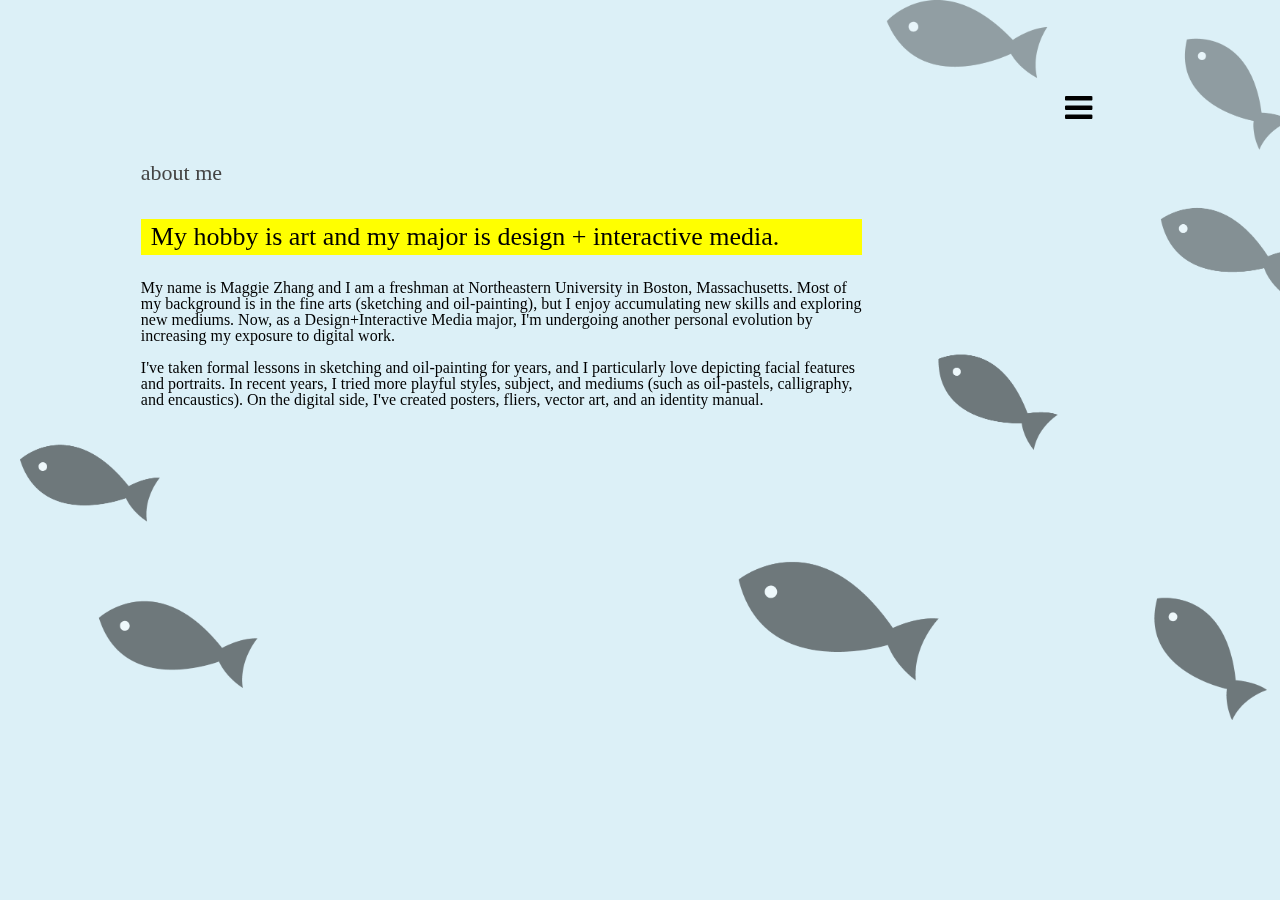
<file: about.html>
<!DOCTYPE html>
<html lang="en">

   <head>
      <meta charset="utf-8">
      <title>Mista Fish | About</title>
      <link rel="stylesheet" href="css/main.css">
      <link rel="stylesheet" href="https://maxcdn.bootstrapcdn.com/font-awesome/4.4.0/css/font-awesome.min.css">
   </head>

   <body class="about">
      <main>
         <h2>about me</h2>
         <h1>My hobby is art and my major is design + interactive media.</h1>
         <p>My name is Maggie Zhang and I am a freshman at Northeastern University in Boston, Massachusetts.  Most of my background is in the fine arts (sketching and oil-painting), but I enjoy accumulating new skills and exploring new mediums.  Now, as a Design+Interactive Media major, I'm undergoing another personal evolution by increasing my exposure to digital work.<br><br>I've taken formal lessons in sketching and oil-painting for years, and I particularly love depicting facial features and portraits. In recent years, I tried more playful styles, subject, and mediums (such as oil-pastels, calligraphy, and encaustics).  On the digital side, I've created posters, fliers, vector art, and an identity manual.</p>
      </main>
      <nav>
         <i class="fa fa-bars fa-2x"></i>
         <ul>
            <li><a href="index.html">Home</a></li>
            <li><a href="about.html">About Me</a></li>
            <li><a href="artwork.html">Artwork</a></li>
            <li><a href="design.html">Graphic Design</a></li>
            <li><a href="misc.html">Miscellaneous</a></li>
            <li><a href="contact.html">Contact</a></li>
         </ul>
      </nav>
      <div class=waves2>
            <img src = "img/waves2.png" alt=""/>
      </div>
   </body>
</html>
</file>
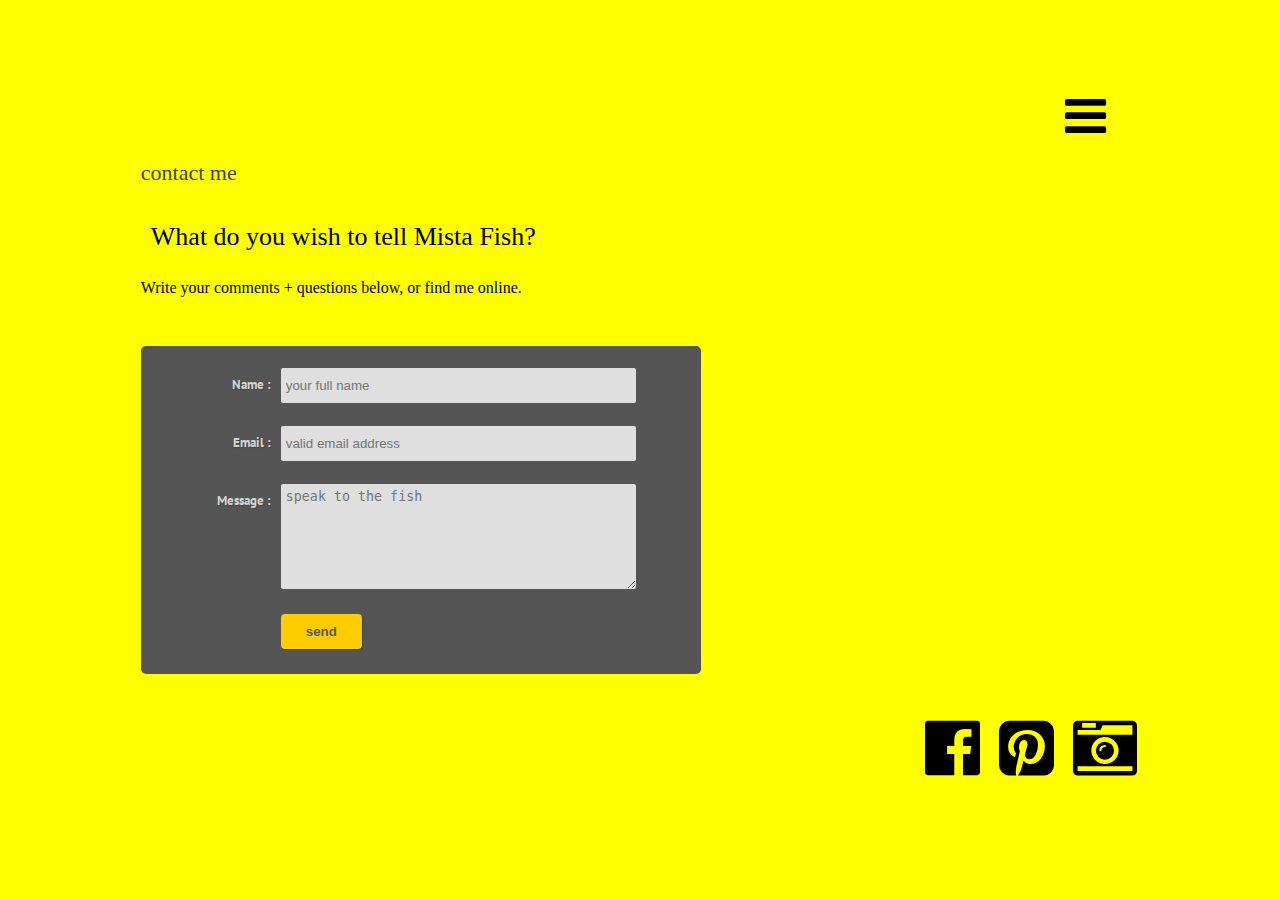
<file: contact.html>
<!DOCTYPE html>
<html lang="en">

   <head>
      <meta charset="utf-8">
      <title>Mista Fish Designs | Contact</title>
      <link rel="stylesheet" href="css/main.css">
      <link rel="stylesheet" href="https://maxcdn.bootstrapcdn.com/font-awesome/4.4.0/css/font-awesome.min.css">
   </head>

   <body class="contact">
      <main>
         <h2>contact me</h2>
         <h1>What do you wish to tell Mista Fish?</h1>
         <p>Write your comments + questions below, or find me online.</p>
      </main>
      <nav>
         <i class="fa fa-bars fa-3x"></i>
         <ul>
            <li><a href="index.html">Home</a></li>
            <li><a href="about.html">About Me</a></li>
            <li><a href="artwork.html">Artwork</a></li>
            <li><a href="print.html">Print Work</a></li>
            <li><a href="digital.html">Digital Work</a></li>
            <li><a href="misc.html">Miscellaneous</a></li>
            <li><a href="contact.html">Contact Me</a></li>
         </ul>
      </nav>
      <form action="" method="post" class="dark-matter">
         <label>
            <span>Name :</span>
            <input id="name" type="text" name="name" placeholder="your full name" />
         </label>

         <label>
            <span>Email :</span>
            <input id="email" type="email" name="email" placeholder="valid email address" />
         </label>

         <label>
            <span>Message :</span>
            <textarea id="message" name="message" placeholder="speak to the fish"></textarea>
         </label>

         <label>
            <span>&nbsp;</span>
            <input type="button" class="button" value="send" />
         </label>
      </form>

      <div class="icons">
         <i class="fa fa-facebook-official fa-4x"></i>
         <i class="fa fa-pinterest-square fa-4x"></i>
         <i class="fa fa-camera-retro fa-4x"></i>
      </div>
   </body>
</html>
</file>
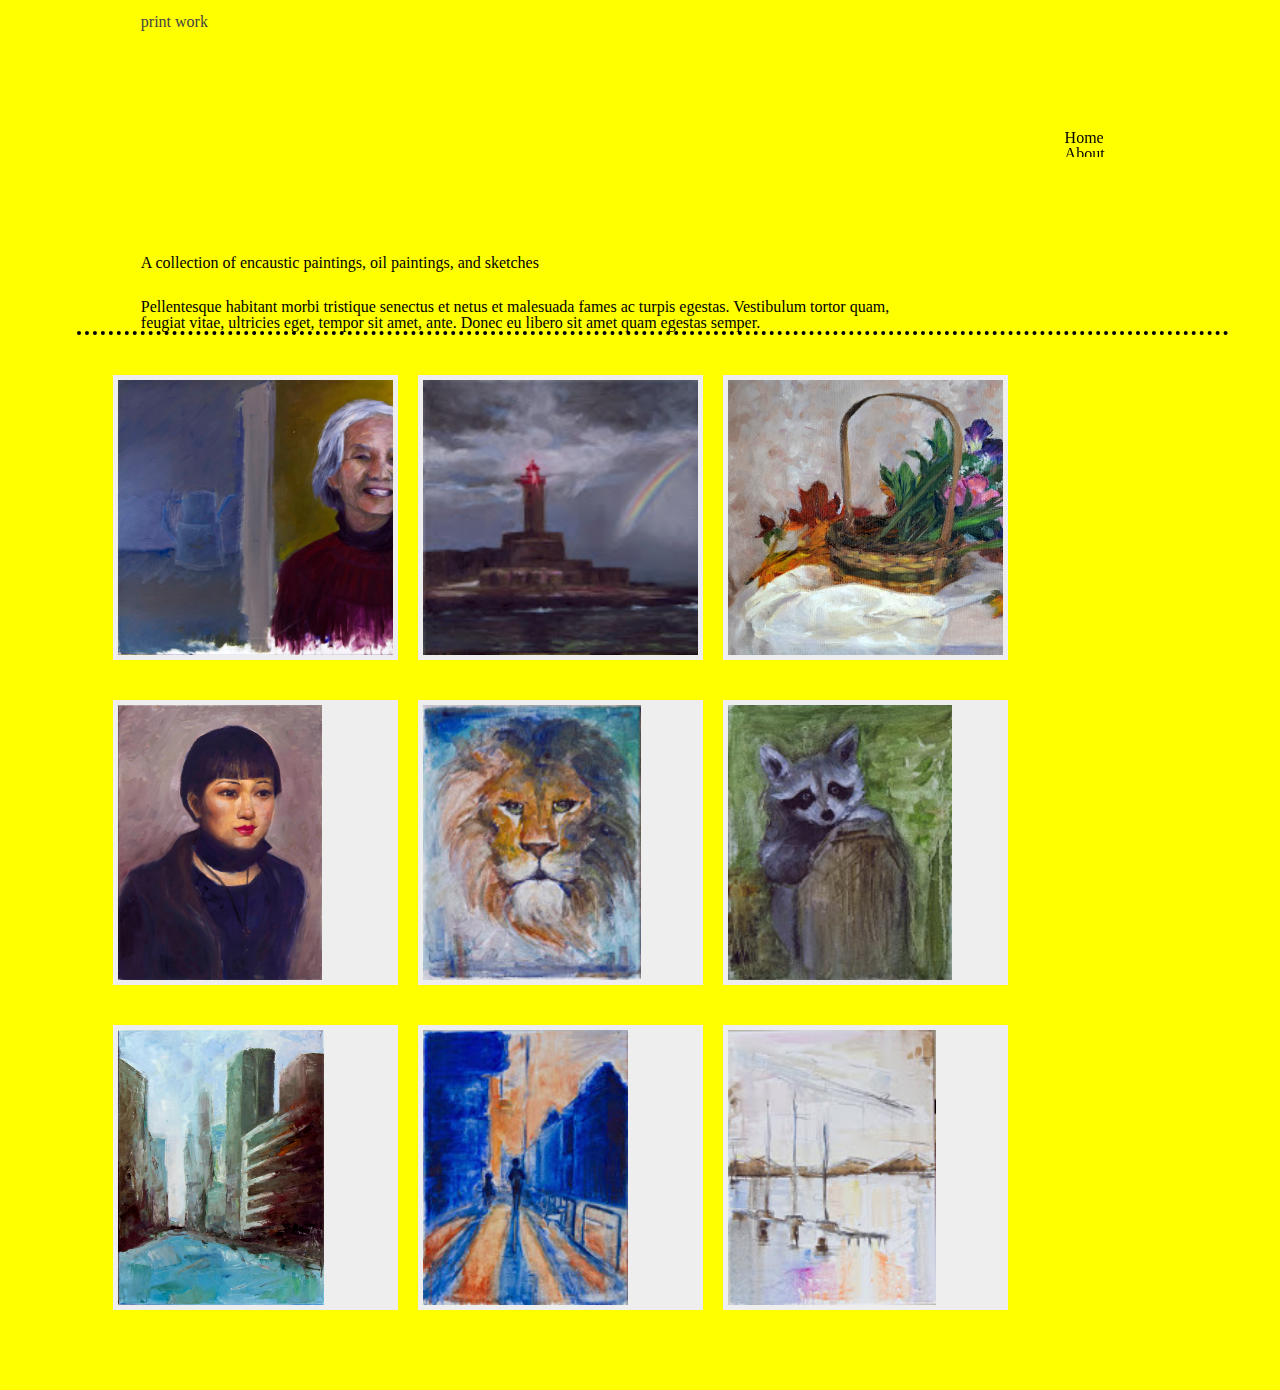
<file: print.html>
<!DOCTYPE html>
<html lang="en">

   <head>
      <meta charset="utf-8">
      <title>Mista Fish Designs | Print</title>
      <link rel="stylesheet" href="css/main.css">
   </head>

   <body class="print">
      <main>
         <h2>print work</h2>
         <h1>A collection of encaustic paintings, oil paintings, and sketches</h1>
         <p>Pellentesque habitant morbi tristique senectus et netus et malesuada fames ac turpis egestas. Vestibulum tortor quam, feugiat vitae, ultricies eget, tempor sit amet, ante. Donec eu libero sit amet quam egestas semper.</p>
      </main>
      <nav>
         <ul>
            <li><a href="index.html">Home</a></li>
            <li><a href="about.html">About Me</a></li>
            <li><a href="print.html">Print Work</a></li>
            <li><a href="digital.html">Digital Work</a></li>
            <li><a href="misc.html">Miscellaneous</a></li>
            <li><a href="contact.html">Contact</a></li>
         </ul>
      </nav>

      <section>
         <div class= "thumbnail" style="overflow:hidden">
            <img src = "img/grandma.jpg" alt=""/>
         </div>
         <div class= "thumbnail" style="overflow:hidden">
            <img src = "img/lighthouse.jpg" alt=""/>
         </div>
         <div class= "thumbnail" style="overflow:hidden">
            <img src = "img/flowers.jpg" alt=""/>
         </div>

         <div class= "thumbnail" style="overflow:hidden">
            <img src = "img/portrait.jpg" alt=""/>
         </div>
         <div class= "thumbnail" style="overflow:hidden">
            <img src = "img/lion.jpg" alt=""/>
         </div>
         <div class= "thumbnail" style="overflow:hidden">
            <img src = "img/racoon.jpg" alt=""/>
         </div>

         <div class= "thumbnail" style="overflow:hidden">
            <img src = "img/city.jpg" alt=""/>
         </div>
         <div class= "thumbnail" style="overflow:hidden">
            <img src = "img/electric.jpg" alt=""/>
         </div>
         <div class= "thumbnail" style="overflow:hidden">
            <img src = "img/lake.jpg" alt=""/>
         </div>
      </section>

   </body>
</file>
<file: css/main.css>
/* http://meyerweb.com/eric/tools/css/reset/
   v2.0 | 20110126
   License: none (public domain)
*/
@import url("http://fonts.googleapis.com/css?family=Josefin+Sans:700|Arvo:700|PT+Sans");
html, body, div, span, applet, object, iframe,
h1, h2, h3, h4, h5, h6, p, blockquote, pre,
a, abbr, acronym, address, big, cite, code,
del, dfn, em, img, ins, kbd, q, s, samp,
small, strike, strong, sub, sup, tt, var,
b, u, i, center,
dl, dt, dd, ol, ul, li,
fieldset, form, label, legend,
table, caption, tbody, tfoot, thead, tr, th, td,
article, aside, canvas, details, embed,
figure, figcaption, footer, header, hgroup,
menu, nav, output, ruby, section, summary,
time, mark, audio, video {
  margin: 0;
  padding: 0;
  border: 0;
  font-size: 100%;
  font: inherit;
  vertical-align: baseline;
}

/* HTML5 display-role reset for older browsers */
article, aside, details, figcaption, figure,
footer, header, hgroup, menu, nav, section {
  display: block;
}

body {
  line-height: 1;
}

ol, ul {
  list-style: none;
}

blockquote, q {
  quotes: none;
}

blockquote:before, blockquote:after,
q:before, q:after {
  content: '';
  content: none;
}

table {
  border-collapse: collapse;
  border-spacing: 0;
}

/* HOME */
body {
  margin: 0 auto;
  width: 88%;
  overflow: auto;
  background-color: yellow;
}

main {
  width: 70%;
  float: left;
  padding-left: 5vw;
  z-index: -1;
}
main > h1 {
  font: bold 55px "Arvo" serif;
  padding-top: 25vh;
}
main > h2 {
  font: bold 35px "Josefin Sans" sans-serif;
  color: #444;
  padding-top: 14px;
}
main .fa-caret-right {
  padding-top: 28px;
  padding-right: 15px;
  float: left;
}
main > p {
  font: 25px/30px "PT Sans" sans-serif;
  padding-top: 28px;
}
main > p em {
  font-style: italic;
}

/*
p.blurb {
   clear: left;
   position: fixed;
   z-index: 1;
   left: 0;
   bottom: 0;
   padding: 5vw;
   margin: 0 6vw 0 6vw;
   border: 5px solid red;
   color: white;
   width: 60vw;
}*/
/* NAV BAR */
nav {
  position: fixed;
  left: 82vw;
  top: 8vh;
  width: 42px;
  padding: 20px;
  padding-left: 15px;
  height: 45px;
  transition: height 0.3s;
  border-radius: 5px;
  overflow: hidden;
  z-index: 3;
}
nav:hover {
  height: 320px;
  width: 140px;
  background: rgba(220, 220, 220, 0.7);
}
nav > ul {
  padding-top: 38px;
}
nav > ul > li > a {
  font: 18px/35px "PT Sans" sans-serif;
  color: black;
  text-decoration: none;
}

/* HOME FOOTER */
div.def {
  position: fixed;
  left: 22vw;
  bottom: 8vh;
  padding: 20px 30px 20px 30px;
  z-index: 0;
  color: #bbb;
  font-family: "PT Sans" sans-serif;
  width: 430px;
  background-color: rgba(1, 2, 3, 0.2);
}
div.def > p {
  font-size: 16px;
  line-height: 25px;
  padding-left: 15px;
  border-left: 2px solid #bbb;
  width: 330px;
  float: right;
}
div.def > p > em {
  font-style: italic;
  color: grey;
}
div.def > div {
  float: left;
  padding-left: 10px;
}
div.def > div > h3 {
  font-size: 26px;
  line-height: 34px;
}
div.def > div > h4 {
  font-size: 20px;
  line-height: 30px;
  float: left;
  clear: left;
}

.fish {
  width: 18%;
  float: right;
  padding: 10px;
  padding-top: 70px;
  margin-right: 55px;
  clear: both;
}
.fish > img {
  width: 100%;
}
.fish > p {
  position: relative;
  font: 20px "PT Sans" sans-serif;
}

.waves {
  position: fixed;
  left: 0;
  bottom: -100px;
  width: 100vw;
  padding: 0;
  z-index: -1;
}
.waves > img {
  width: 100%;
}

/* BREAK POINTS */
/* ABOUT ME PAGE */
body.about > main, .artwork > main, .design > main, .misc > main, .contact > main {
  width: 64%;
}
body.about > main > h2, .artwork > main > h2, .design > main > h2, .misc > main > h2, .contact > main > h2 {
  font-size: 22px;
  padding-top: 18vh;
  padding-bottom: 35px;
}
body.about > main > h1, .artwork > main > h1, .design > main > h1, .misc > main > h1, .contact > main > h1 {
  font-size: 26px;
  padding: 5px 10px 5px 10px;
  background-color: yellow;
}
body.about > main > p, .artwork > main > p, .design > main > p, .misc > main > p, .contact > main > p {
  font: 17px/30px "PT Sans" black;
  padding-top: 25px;
  padding-bottom: 50px;
}

.waves2 {
  position: fixed;
  left: 20px;
  width: 100vw;
  padding: 0;
  z-index: -1;
}
.waves2 > img {
  width: 100%;
  opacity: .5;
}

body.about {
  background-color: #DCF0F7;
}

/* ARTWORK PAGE */
section {
  float: left;
  width: 100%;
  border-top: 4px dotted black;
  padding: 40px 0 40px 26px;
}

.thumbnail {
  width: 275px;
  height: 275px;
  background-color: #eee;
  margin-left: 10px;
  margin-right: 10px;
  margin-bottom: 40px;
  border: 5px solid #eee;
  display: inline-block;
  display: block;
  position: relative;
  float: left;
}
.thumbnail > img {
  height: inherit;
}
.thumbnail:hover {
  z-index: 10;
}
.thumbnail:hover img {
  height: 550px;
  transition: 1s;
}

.thumb {
  width: 275px;
  height: 275px;
  background-color: #eee;
  margin-left: 10px;
  margin-right: 10px;
  margin-bottom: 40px;
  border: 5px solid #eee;
  display: inline-block;
  display: block;
  position: relative;
  float: left;
}
.thumb > img {
  width: inherit;
}
.thumb:hover {
  z-index: 10;
}
.thumb:hover img {
  width: 550px;
  transition: 1s;
}

/*
.waves2 {
   position: fixed;
   left: 0;
   bottom: -170px;
   width: 100vw;
   padding: 0;
   z-index: -1;
   >img {
      width: 100%;
   }
}
*/
/* BACKGROUND IMAGES*/
body.artwork {
  background-color: #e2d9dc;
}

/* DESIGN+MISC PAGE */
body.design {
  background-color: #e0e0e2;
}

body.misc {
  background-color: #ECE0F8;
}

.waves3 {
  position: fixed;
  left: -5px;
  bottom: 0;
  width: 100vw;
  padding: 0;
  z-index: -2;
}
.waves3 > img {
  width: 100%;
}

/* CONTACT PAGE */
.dark-matter {
  clear: left;
  max-width: 500px;
  background: #555;
  padding: 20px 30px 20px 30px;
  font: 13px "PT Sans", sans-serif;
  color: #D3D3D3;
  text-shadow: 1px 1px 1px #444;
  border: none;
  border-radius: 5px;
  margin-left: 5vw;
}
.dark-matter label {
  display: block;
  margin: 0px 0px 5px;
}
.dark-matter label > span {
  float: left;
  width: 20%;
  text-align: right;
  padding-right: 10px;
  margin-top: 10px;
  font-weight: bold;
}
.dark-matter input[type="text"], .dark-matter input[type="email"], .dark-matter textarea, .dark-matter select {
  border: none;
  color: #525252;
  height: 25px;
  line-height: 15px;
  margin-bottom: 16px;
  margin-right: 6px;
  margin-top: 2px;
  outline: 0 none;
  padding: 5px 0px 5px 5px;
  width: 70%;
  border-radius: 2px;
  -moz-box-shadow: inset 0 1px 1px rgba(0, 0, 0, 0.075);
  background: #DFDFDF;
}
.dark-matter textarea {
  height: 100px;
  padding: 5px 0px 0px 5px;
  width: 70%;
}

.dark-matter .button {
  background: #FFCC02;
  border: none;
  padding: 10px 25px 10px 25px;
  color: #585858;
  border-radius: 4px;
  font-weight: bold;
  box-shadow: 1px 1px 1px #3D3D3D;
}
.dark-matter .button:hover {
  color: #333;
  background-color: #EBEBEB;
}

div.icons {
  position: absolute;
  bottom: 10vh;
  right: 10vw;
  padding-bottom: 30px;
}
div.icons .fa-facebook-official, div.icons .fa-camera-retro, div.icons .fa-pinterest-square {
  padding-right: 15px;
}
</file>
